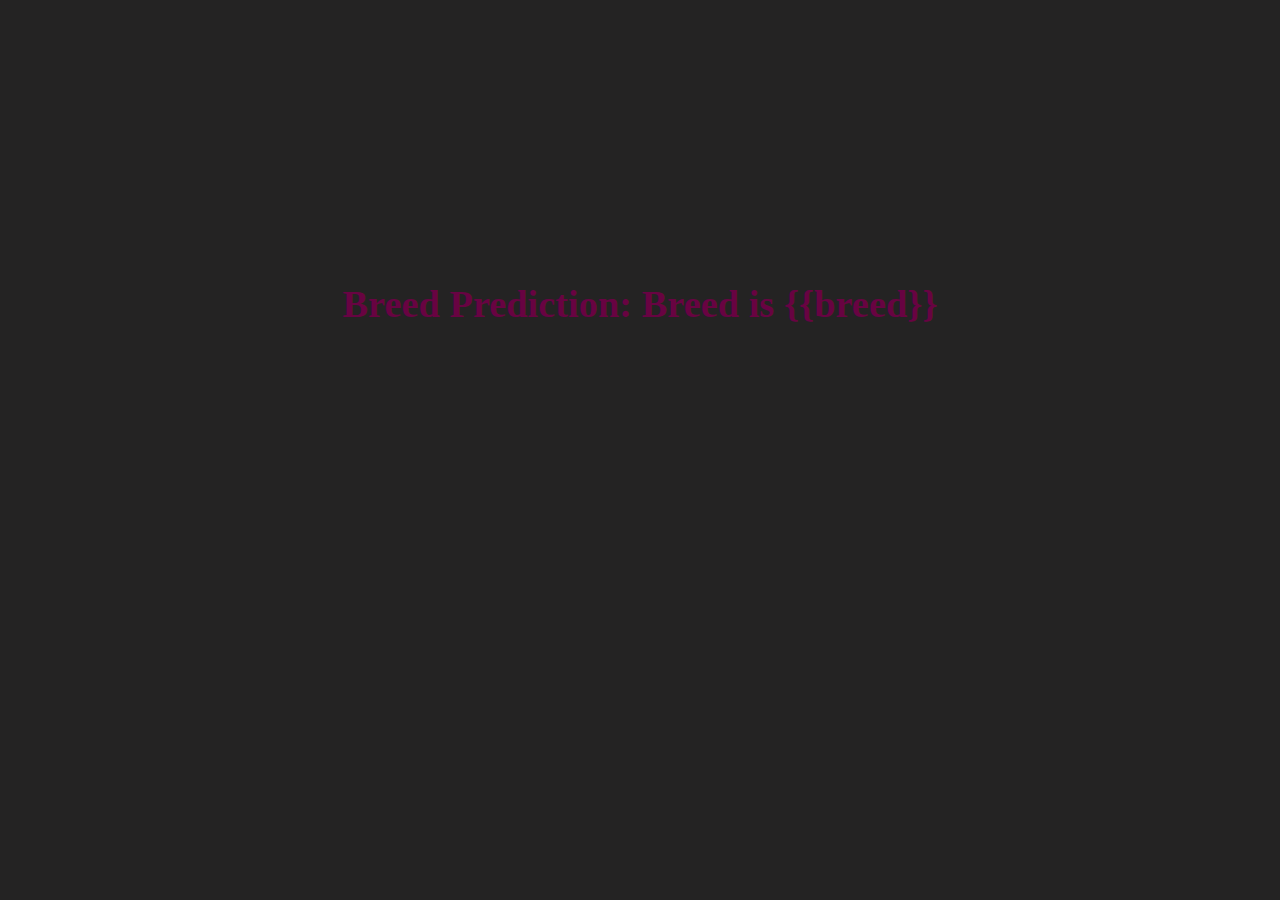
<file: templates/prediction.html>
<!DOCTYPE html>
<html lang="en">
<head>
    <meta charset="UTF-8">
    <meta http-equiv="X-UA-Compatible" content="IE=edge">
    <meta name="viewport" content="width=device-width, initial-scale=1.0">
    <title>Breed Prediction</title>
    <link rel="icon" type="image/x-icon" href="\static\favicon.ico">
    <style>
        body{
            background-color: rgb(36, 35, 35);
        }

        h1{
            text-align: center; 
            color: rgb(104, 3, 66); 
            font-family:Lucida Handwriting;
            margin-top: 22vw; 
            font-size: 3vw;
        }

    </style>
</head>
<body>
    <h1>Breed Prediction: Breed is {{breed}}</h1>
</body>
</html>
</file>
